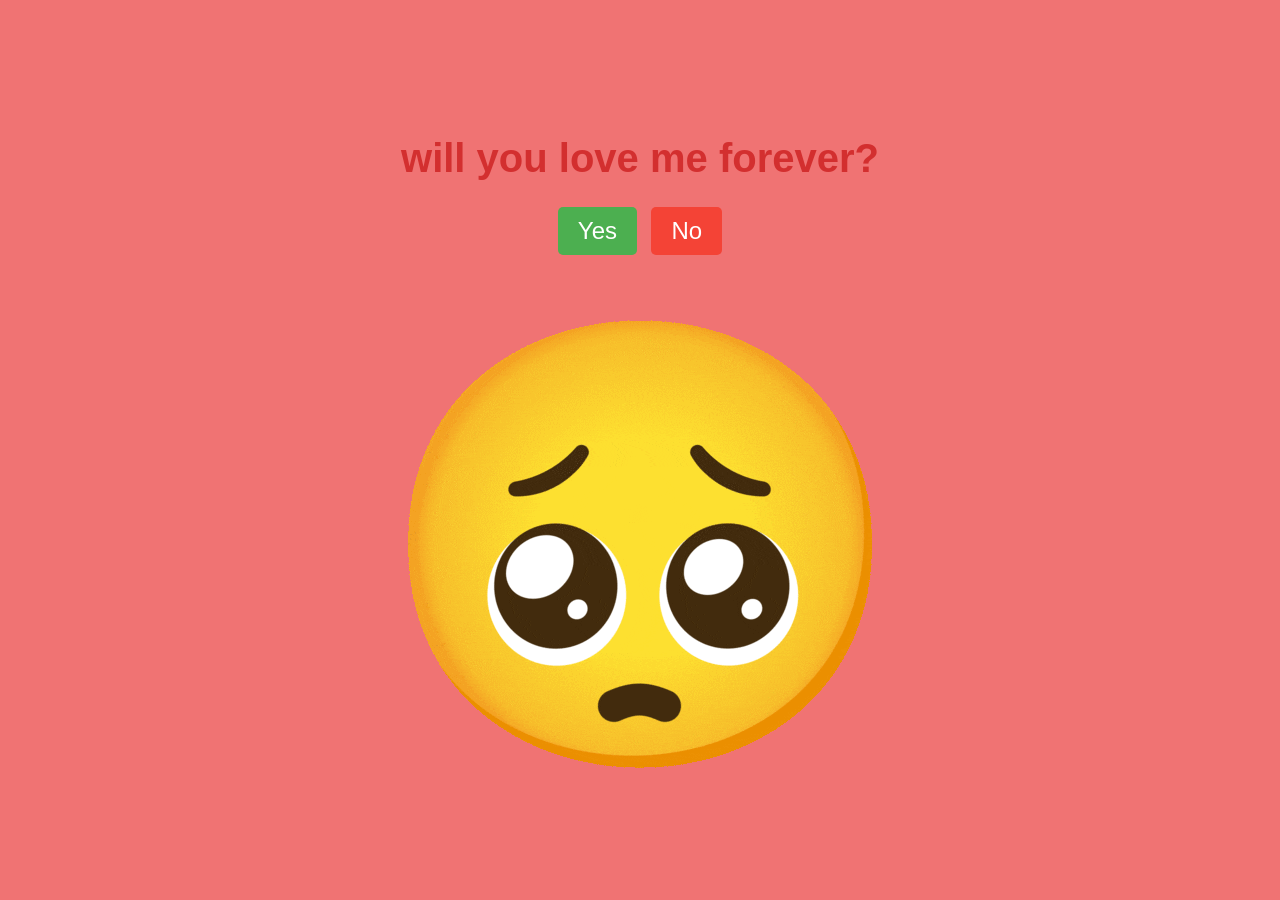
<file: index.html>
<!DOCTYPE html>
<html lang="en">
<head>
    <meta charset="UTF-8">
    <meta name="viewport" content="width=device-width, initial-scale=1.0">
    <title>will you love me forever?</title>
    <link rel="stylesheet" href="styles.css">
</head>
<body>
    <div class="container">
        <h1>will you love me forever?</h1>
        <div class="buttons">
            <button class="yes-button" onclick="handleYesClick()">Yes</button>
            <button class="no-button" onclick="handleNoClick()">No</button>
        </div>
        <div class="gif_container">
            <img src="1f97a.gif" alt="Cute GIF">
        </div>
    </div>
    <script src="script.js"></script>
</body>
</html>
</file>
<file: styles.css>
body {
    display: flex;
    justify-content: center;
    align-items: center;
    height: 100vh;
    margin: 0;
    background-color: #f06e6ef5;
    font-family: 'Arial', sans-serif;
    flex-direction: column;
}

.container {
    text-align: center;
}

h1 {
    font-size: 2.5em;
    color: #d32f2f;
}

.buttons {
    margin-top: 20px;
}

.yes-button {
    font-size: 1.5em;
    padding: 10px 20px;
    margin-right: 10px;
    background-color: #4caf50;
    color: white;
    border: none;
    border-radius: 5px;
    cursor: pointer;
}

.no-button {
    font-size: 1.5em;
    padding: 10px 20px;
    background-color: #f44336;
    color: white;
    border: none;
    border-radius: 5px;
    cursor: pointer;
}

.gif_container img {
    max-width: 100%;
    height: auto;
    border-radius: 10px;
    margin-top: 20px;
}
</file>
